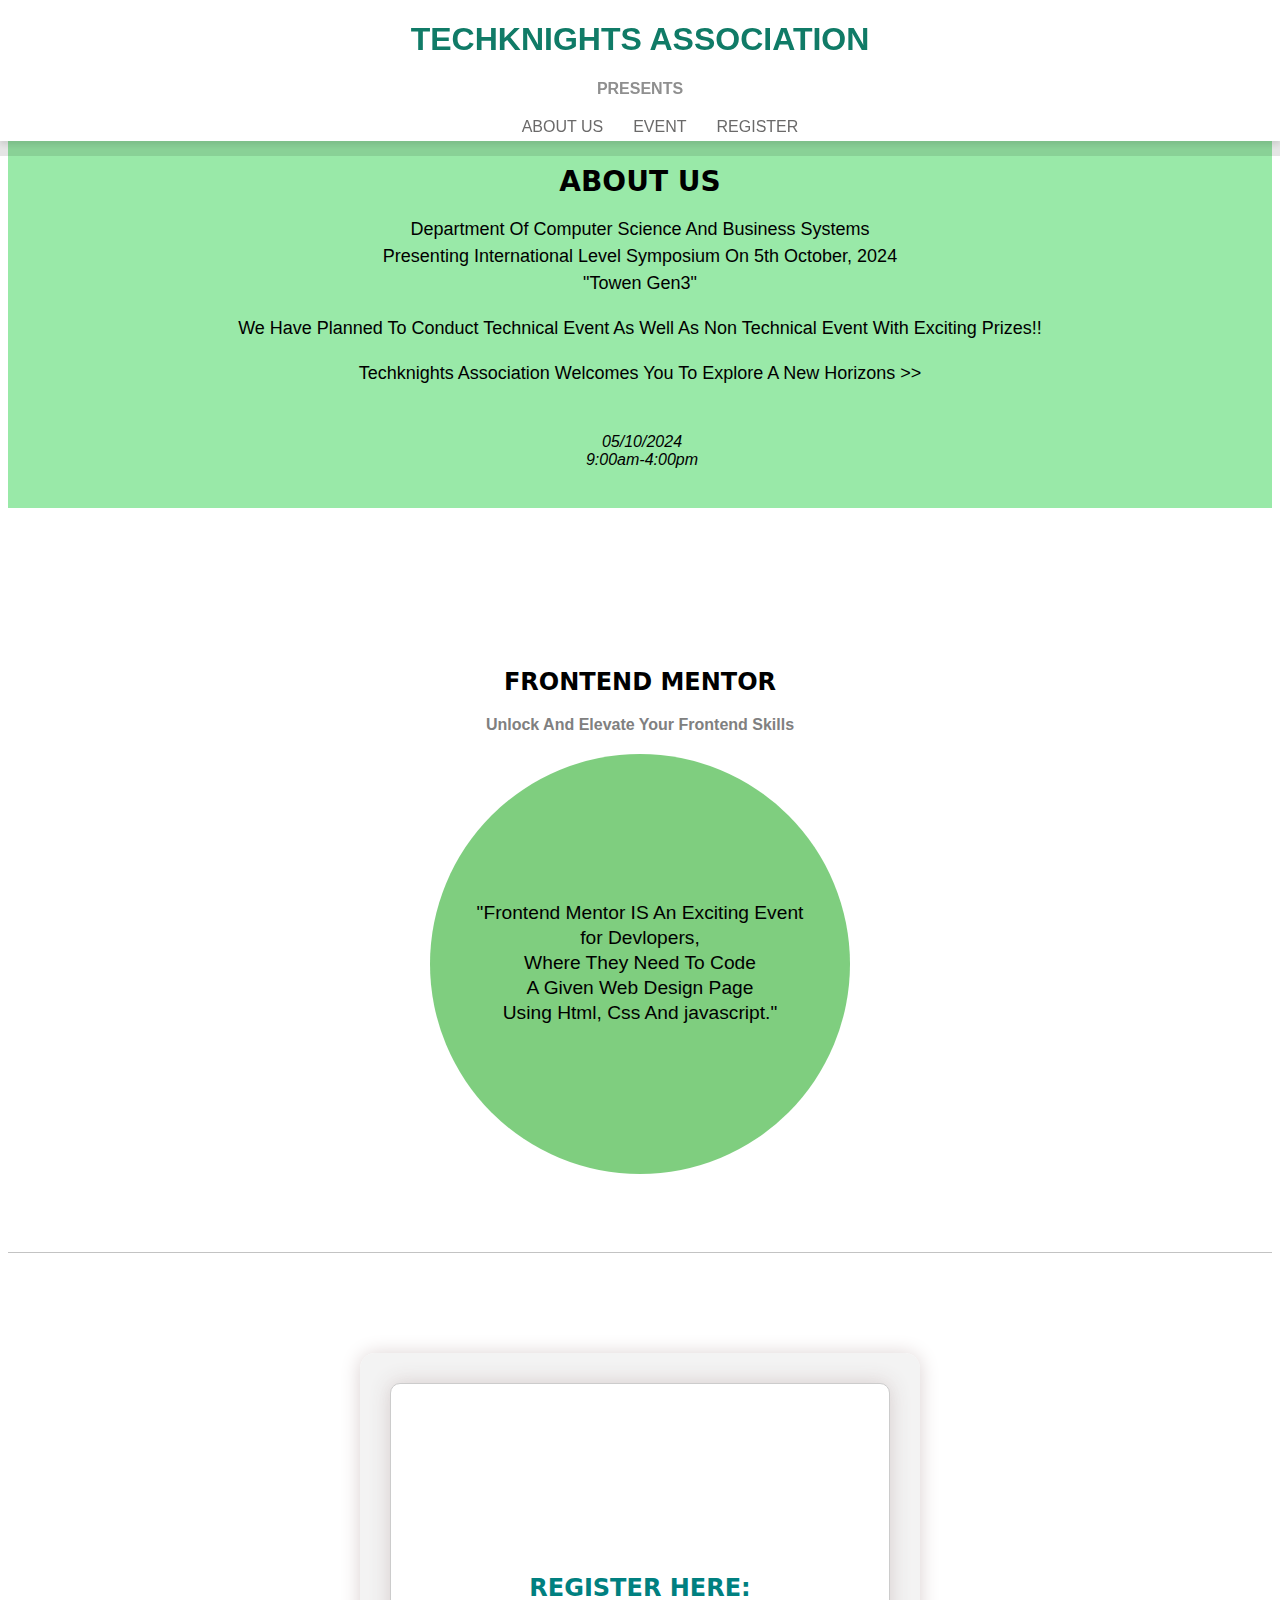
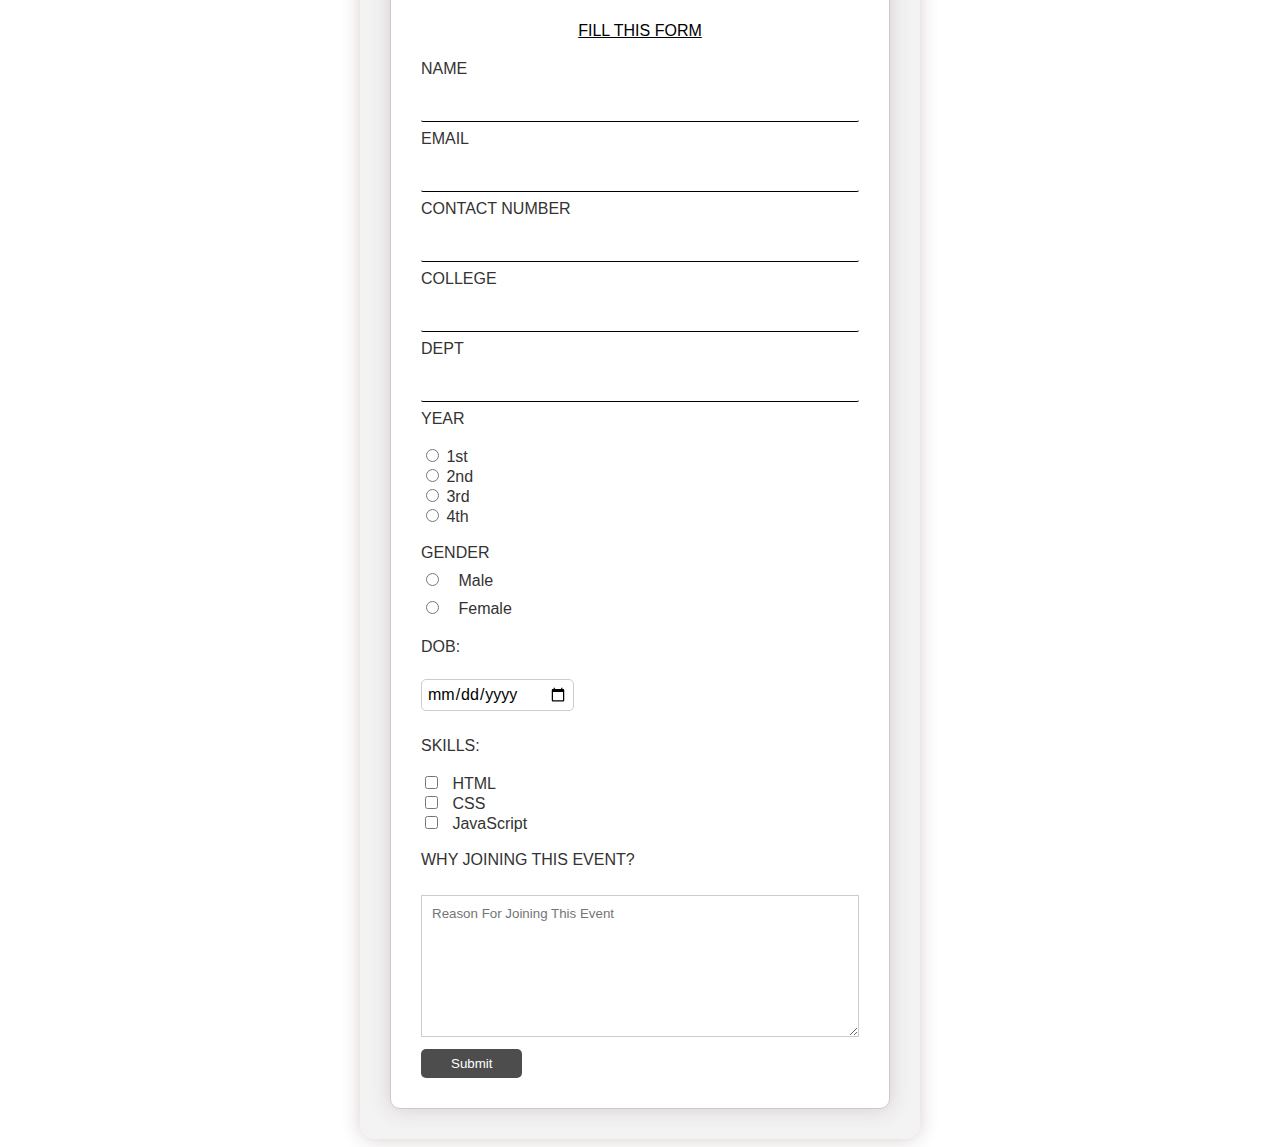
<file: index.html>
<!DOCTYPE html>
<html lang="en">
<head>
    <meta charset="UTF-8">
    <meta name="viewport" content="width=device-width, initial-scale=1.0">
    <title>Techknights Association</title>
    <link rel="stylesheet" href="style.css">
    <link rel="stylesheet" href="https://cdnjs.cloudflare.com/ajax/libs/font-awesome/6.6.0/css/all.min.css" integrity="sha512-Kc323vGBEqzTmouAECnVceyQqyqdsSiqLQISBL29aUW4U/M7pSPA/gEUZQqv1cwx4OnYxTxve5UMg5GT6L4JJg==" crossorigin="anonymous" referrerpolicy="no-referrer" />
</head>
<body>
  <div class="navbar">
    <header>
        <h1>TECHKNIGHTS ASSOCIATION</h1>
        <p>PRESENTS</p>
    </header>
    <nav>
        <ul style="margin-bottom: 5px;">
            <li><a href="#about-section">ABOUT US</a></li>
            <li><a href="#frontend-mentor">EVENT</a></li>
            <li><a href="#form-container">REGISTER</a></li>
        </ul>
    </nav>
    <div class="translucent-line"></div>
</div>

<section id="about-section">
    <h2>ABOUT US</h2>
    <p>Department Of Computer Science And Business Systems<br>
    Presenting International Level Symposium On 5th October, 2024<br>
    "Towen Gen3"</p>
    <p>We Have Planned To Conduct Technical Event As Well As Non Technical Event With Exciting Prizes!!</p>
    <p>Techknights Association Welcomes You To Explore A New Horizons &gt;&gt;</p>
    <div class="social-icons">
        <a href="#"><i class="fa-brands fa-square-instagram"></i></a>
        <a href="#"><i class="fa-brands fa-facebook"></i></a>
        <a href="#"><i class="fa-brands fa-youtube"></i></a>
    </div>
    <br>
    <div>
        <i class="fa-regular fa-calendar-days"><span>05/10/2024</span></i><br>
        <i class="fa-solid fa-clock"><span>9:00am-4:00pm</span></i>
    </div>
</section>

<section id="frontend-mentor" style="margin-bottom: 70px;">
    <h2>FRONTEND MENTOR</h2>
    <P id="frontend-heading">Unlock And Elevate Your Frontend Skills</P>
    <div class="circle">
        <div class="inner-text">
            <p>"Frontend Mentor IS An Exciting Event for Devlopers,<br> Where They Need To Code <br>A Given Web Design Page <br> Using Html, Css And javascript."</p>
        </div>
    </div>
</section>

<hr style="height: 1px; background-color: #c3c3c3; border: none; width: 100%; margin-bottom:100px ; ">

<div class="background-box">
    <div id="form-container">
        <h2 style="color: #008080;">REGISTER HERE:</h2>
        <u><p style="font-family: arial ; font-weight: 100;">FILL THIS FORM</p></u>
        <form id="registrationForm" action="#" method="POST">
            <label class="weight"  for="name">NAME</label>
            <input  type="text" id="name" name="name" required><br>

            <label class="weight" for="email">EMAIL</label>
            <input type="email" id="email" name="email" required><br>

            <label class="weight" for="contact">CONTACT NUMBER</label>
            <input type="tel" id="contact" name="contact" required><br>

            <label class="weight" for="college">COLLEGE</label>
            <input type="text" id="college" name="college" required><br>

            <label class="weight" for="dept">DEPT</label>
            <input type="text" id="dept" name="dept" required><br>

            <label class="weight"  for="year">YEAR</label>
            <br><br>
            <div class="Gender">
                <input type="radio" id="1st" name="year" value="1st" required>
                <label class="weight" for="1st">1st</label><br>

                <input type="radio" id="2nd" name="year" value="2nd">
                <label class="weight" for="2nd">2nd</label><br>

                <input type="radio" id="3rd" name="year" value="3rd">
                <label  class="weight" for="3rd">3rd</label><br>

                <input type="radio" id="4th" name="year" value="4th">
                <label  class="weight" for="4th">4th</label><br>
            </div><br>

         
 


            <div class="form-group">
                <label class="weight"  class="label-block" for="gender">GENDER</label>
                <div class="radio-group">
                    <input type="radio" id="male" name="gender" value="male" required>
                    <label  class="weight" for="male">Male</label><br>

                    <input type="radio" id="female" name="gender" value="female">
                    <label class="weight"   for="female">Female</label>
                </div>
            </div>


            <label class="weight" for="dob">DOB:</label>
            <br><br>
            <input type="date" id="dob" name="dob" required><br><br>



            <label class="weight" for="skills">SKILLS:</label><br><br>

            <div>
                <input type="checkbox" id="html" name="skills" value="HTML">
                <label class="weight" for="html">HTML</label> <br>

                <input type="checkbox" id="css" name="skills" value="CSS">
                <label class="weight" for="css">CSS</label> <br>

                <input type="checkbox" id="js" name="skills" value="JavaScript">
                <label class="weight"  for="js">JavaScript</label> <br>
            </div><br>

            <label class="weight" for="feedback">WHY JOINING THIS EVENT?</label><br><br>
            <textarea id="feedback" name="feedback" rows="8" cols="80" required placeholder="Reason For Joining This Event"></textarea><br>

            <button  class="weight" type="submit">Submit</button>
        </form>
    </div>
</div>
</body>
</html>
</file>
<file: style.css>
* {
    box-sizing: border-box;
    font-family: "Dosis", sans-serif;
    font-weight: 500;
}

body {
    display: flex;
    flex-direction: column;
    align-items: center;
}

header {
    text-align: center;
    margin-top: 20px;
  
}

header h1 {
    font-size: 2em;
    color: #107b67;
    font-weight: bold;
}

header p {
    font-family: Arial;
    font-size: 1em;
    color: #8f8f8f;
    font-weight: bold;
}
.navbar {
    position: fixed;
    top: 0;
    left: 0;
    width: 100%;
    background-color: white;
    z-index: 999; 
     box-shadow: 0 4px 6px rgba(0, 0, 0, 0.1);  
} 

nav ul {
    list-style-type: none;
    display: flex;
    justify-content: center;
    gap: 30px;
    margin-top: 10px;
}

nav a {
    text-decoration: none;
    color: #5d5c5cea;
    font-weight: 500;
    font-size: 1em;
}

nav a:hover {
    cursor: pointer;
    color: #268B8A;
}

#about-section:before, #frontend-mentor:before, #form-container:before {
    content: "";
    display: block;
    height: 150px;  
    margin-top: -10px;  
}

/* #about-section:before, #frontend-mentor:before  {
    content: "";
    display: block;
    height: 150px;  
   
    margin-top: -10px;  
} */


#about-section {
    background-color: hwb(131 24% 16% / 0.526);
    width: 100%;
    text-align: center;
    height: 500px;
    padding-top: 7px;
 }

.weight{
    font-weight: 300;
}
#about-section h2 {
    font-size: 28px;
    margin-bottom: 15px;
    font-weight: bold;
    margin-top: 10px;
}

#about-section p {
    font-size: 18px;
    line-height: 1.5;
    margin-bottom: 10px;
    color: black;
}

.social-icons a {
    margin-right: 10px;
    color: grey;
}

.social-icons a:last-child {
    margin-right: 0;
}

i span {
    margin-left: 4px;
    font-weight: normal;
}

.translucent-line {
    position: absolute;  
    border: none;
    height: 15px;
    background-color: rgba(0, 0, 0, 0.1);
    width: 100%;
  }

.circle {
    height: 420px;
    width: 420px;
    border-radius: 50%;
    background-color: #66c566d6;
    display: flex;
    justify-content: center;
    align-items: center;
}

.inner-text {
     padding: 39px;
    line-height: 1.3;
    font-size: larger;
}

 #frontend-heading{
    color: grey;
    font-weight: 780;
 }

h2 {
    text-align: center;
    color: black;
    font-weight: bolder;
    font-family: system-ui, -apple-system, BlinkMacSystemFont, 'Segoe UI', Roboto, Oxygen, Ubuntu, Cantarell, 'Open Sans', 'Helvetica Neue', sans-serif ;
}

p {
    text-align: center;
     font-weight: 400;
    margin-bottom: 20px;
 }

form label {
    font-weight: bold;
    margin-top: 10px;
    color: #333;
}

input[type="text"],
input[type="email"],
input[type="tel"]{
    width: 100%;
    padding: 10px;
    margin: 8px 0;
    /* border-radius: 5px; */
    border: none;
    outline: none;
}
input[type="text"],
input[type="email"],
input[type="tel"]{
    width: 100%;
    padding: 10px;
    margin: 8px 0;
    border-radius: 2px;
    border-bottom: 1px solid black;
}

input:focus,
input:valid{
    outline: 2px solid black;
}

#feedback {
    width: 100%;
    padding: 10px;
    margin: 8px 0;
    border: 1px solid #ccc;
}

input[type="date"]{
    width: 35%;
    padding: 1px;
    margin: 8px 0;
    border: 1px solid #ccc;
    border-radius: 5px;
}

input[type="radio"] {
    display: inline-block;
    border: none;
    outline: none;
}


input[type="checkbox"] {
    margin-right: 10px;
    align-content: end;
    border: none;
    outline: none;
}

button {
     padding: 7px;
     padding-left: 30px;
     padding-right: 30px;
    background-color: #141414c1;
    color: white;
    border: none;
    border-radius: 5px;
    cursor: pointer;
}

button:hover {
    background-color: #1a604c;
}

.radio-group, .checkbox-group {
    display: flex;
    justify-content: space-between;
}

/* Custom input container styles */
.input-container {
    position: relative;
    margin-bottom: 20px;
}

.input-container input {
    width: 100%;
    padding: 10px 0;
    font-size: 16px;
    border: none;
    border-bottom: 1px solid #000;
    border-top: 1px solid #000;
    outline: none;
}

.input-container input:focus {
    border-bottom: 2px solid #000;
}

.input-container label {
    position: absolute;
    top: -10px;
    left: 0;
    font-size: 14px;
    color: black;
}
.form-group {
    margin-bottom: 20px;
 }

 .label-block {
    display: block;
    font-size: 18px;
    font-weight: bold;
    margin-bottom: 10px;
  }

  .radio-group,
  .checkbox-group {
    display: block;
  }

  .radio-group label,
  .checkbox-group label {
    display: inline-block;
    margin-left: 10px;
    font-size: 16px;
  }

  .radio-group input,
  .checkbox-group input {
    margin-right: 5px;
  }

  #dob {
    font-size: 16px;
    padding: 5px;
    margin-top: 5px;
  }
  .background-box {
    background-color: rgba(240, 240, 240, .8);  
    padding: 30px;  
    border-radius: 15px;  
    box-shadow: 0 1px 20px #dad0d0;  
    display: flex;  
    justify-content: center; 
    align-items: center;  
    height: auto;  
}

#form-container {
    background-color: #fff;
    width: 100%; 
    max-width: 500px;  
    margin: auto;  
    padding: 30px; 
    border: 1px solid #ccc;  
    border-radius: 10px;  
    box-shadow: 0px 0px 20px rgba(212, 201, 201, 0.93);  
 }
</file>
